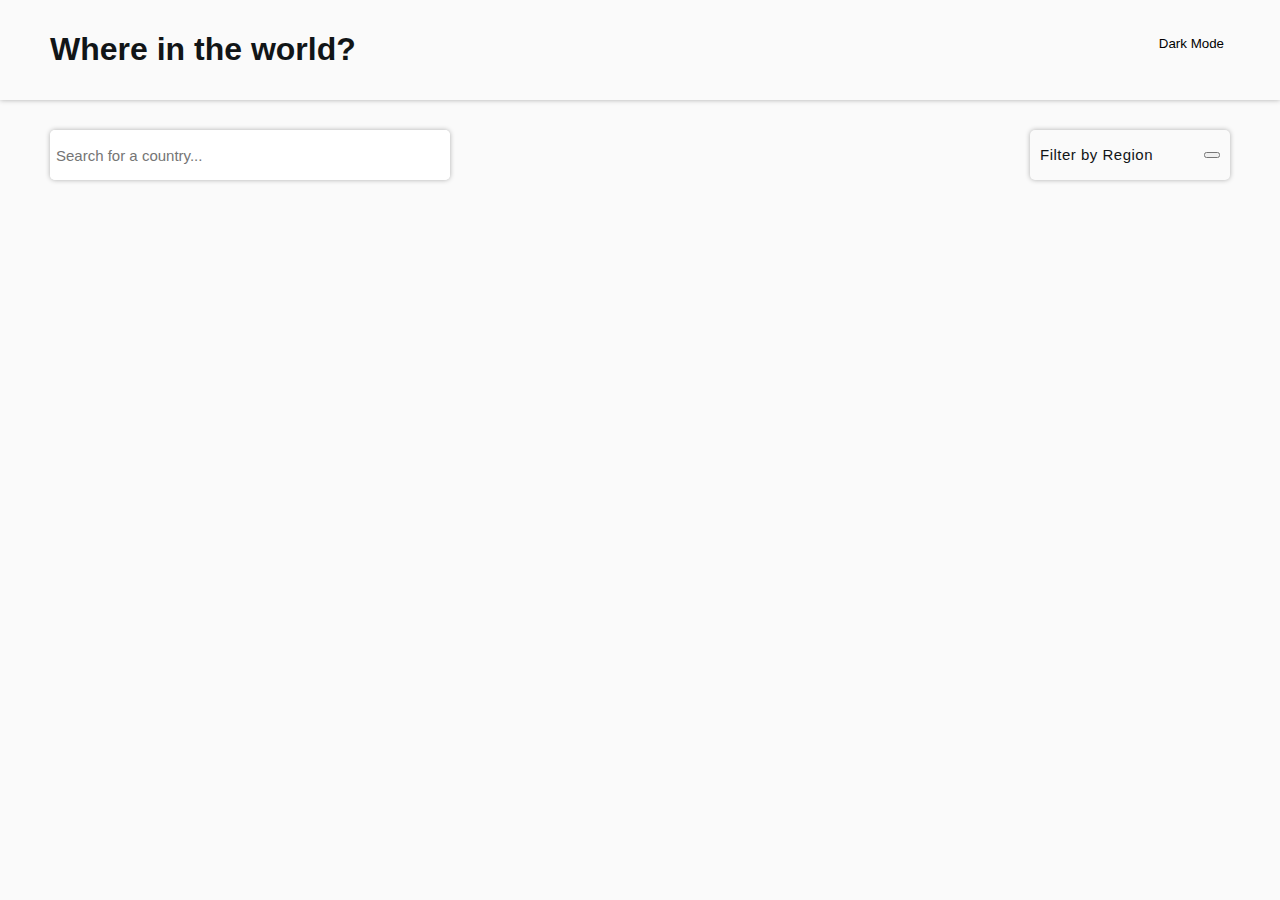
<file: index.html>
<!DOCTYPE html>
<html lang="en">
    <head>
        <meta charset="utf-8">
        <title>Countries App</title>
        <link rel="stylesheet" href="style.css">
        <link rel="stylesheet" href="https://cdnjs.cloudflare.com/ajax/libs/font-awesome/6.4.2/css/all.min.css" integrity="sha512-z3gLpd7yknf1YoNbCzqRKc4qyor8gaKU1qmn+CShxbuBusANI9QpRohGBreCFkKxLhei6S9CQXFEbbKuqLg0DA==" crossorigin="anonymous" referrerpolicy="no-referrer" />
    </head>
    <body>
        <div class="header">
            <h1>Where in the world?</h1>
            <button class="switchmode"><i class="far fa-moon"></i> Dark Mode</p>
        </div>
        <div class="subheader">
            <div class="search-input">
                <input class="input" type="text" placeholder="Search for a country...">
                <i id="searchBtn" class="fas fa-search"></i>
            </div>
            <div class="dropdowncontainer">
                <div class="dropdown">
                    <p>Filter by Region</p>
                    <button><i class="fas fa-chevron-down"></i></button>
                </div> 
                <div class="drop">
                    <p class="selectRegion">Africa</p>
                    <p class="selectRegion">Europe</p>
                    <p class="selectRegion">Americas</p>
                    <p class="selectRegion">Asia</p>
                    <p class="selectRegion">Oceania</p>
                </div>
            </div>
        </div>
        <div class="countries"></div>
        <script src="scripts.js"></script>
    </body>
</html>
</file>
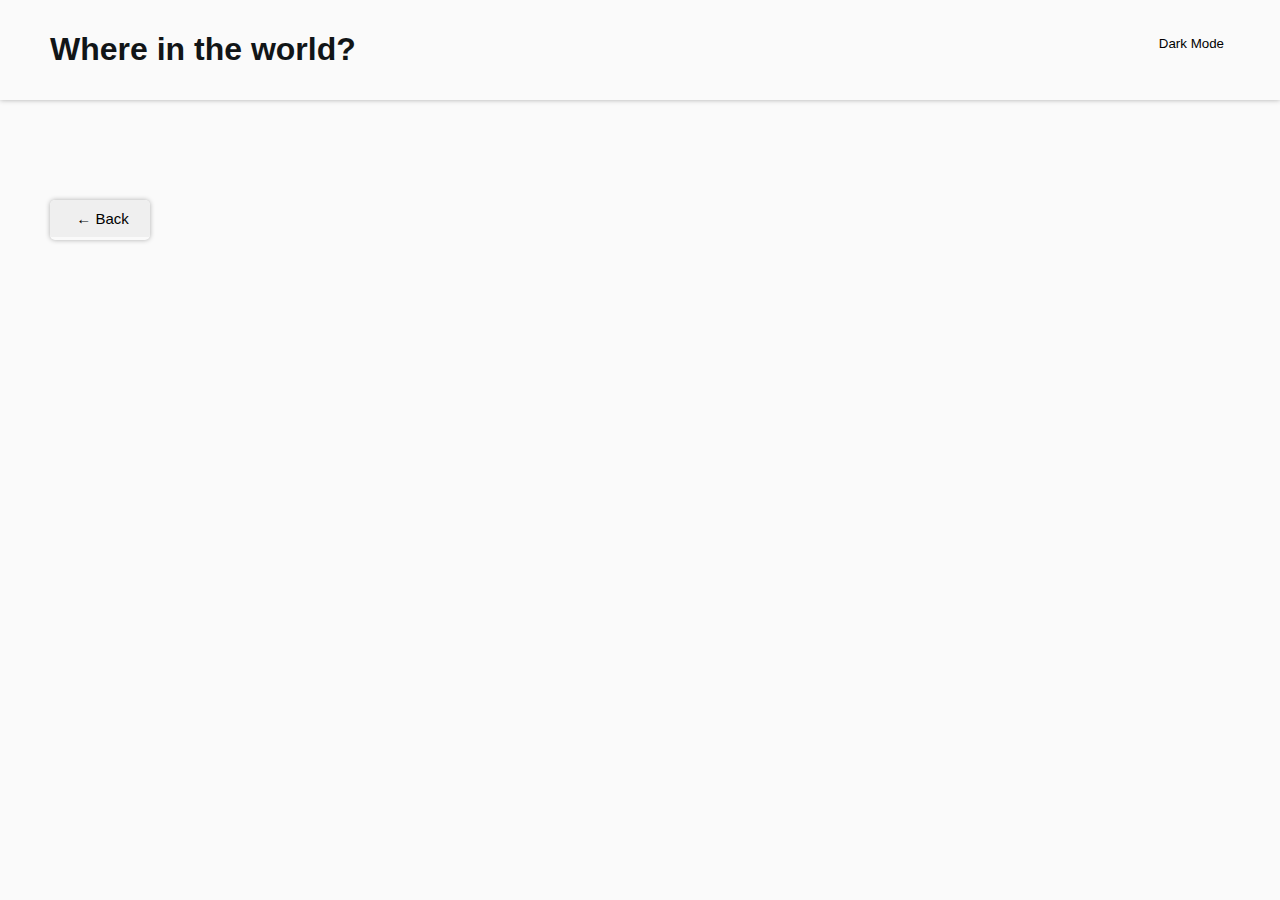
<file: index2.html>
<!DOCTYPE html>
<html lang="en">
<head>
    <meta charset="utf-8">
    <title>Countries App - Page 2</title>
    <link rel="stylesheet" href="style.css">
    <link rel="stylesheet" href="https://cdnjs.cloudflare.com/ajax/libs/font-awesome/6.4.2/css/all.min.css" integrity="sha512-z3gLpd7yknf1YoNbCzqRKc4qyor8gaKU1qmn+CShxbuBusANI9QpRohGBreCFkKxLhei6S9CQXFEbbKuqLg0DA==" crossorigin="anonymous" referrerpolicy="no-referrer" />
    <!-- Include necessary CSS links -->
    <style>
        .backBtn {
            margin: 100px 50px 0;
            width: 100px;
            box-shadow: 0 0 5px rgba(0, 0, 0, 0.3);
            position: relative;
            height: 40px;
            border-radius: 5px;
            overflow: hidden;
        }
        .back{
            width: 100%;
            padding: 10px;
            outline: 0;
            border: 0;
            font-size: 15px;
            text-indent: 5px;
            cursor: pointer;
        }
        .country-details-content {
            display: flex;
            margin: 100px 50px 0;
            /* justify-content: space-between; */
            gap: 50px;
        }
        .countryinfo{
            display: flex;
            gap: 50px;
        }
    </style>
</head>
<body>
    <div class="header">
        <h1>Where in the world?</h1>
        <button class="switchmode"><i class="far fa-moon"></i> Dark Mode</p>
    </div>
    <div class="backBtn">
        <button class="back">← Back</button>
    </div>
    <div class="country-details">
        <div class="country-details-content">
            <!-- Display the country details here using JavaScript -->
        </div>
    </div>
    <script>
        // Retrieve the country data from the URL parameter
        const urlParams = new URLSearchParams(window.location.search);
        const countryData = urlParams.get('country');
        const parsedCountryData = JSON.parse(decodeURIComponent(countryData));
        // Display the country details on the page
        const countryDetailsContent = document.querySelector('.country-details-content');
        countryDetailsContent.innerHTML = `
            <div class="countryflag">
                <img src="${parsedCountryData.flags.png}" alt="">
            </div>
            <div class="countryinfo">
                <div>
                    <h3>${parsedCountryData.name.common}</h3>
                    <p><strong>Population: </strong>${parsedCountryData.population}</p>
                    <p><strong>Region: </strong>${parsedCountryData.region}</p>
                    <p><strong>Sub Region: </strong>${parsedCountryData.subregion}</p>
                    <p><strong>Capital: </strong>${parsedCountryData.capital}</p>
                    <p><strong>Border Countries: </strong>${parsedCountryData.borders}</p>
                    <!-- Add more details as needed -->
                </div>
                <div>
                    <p><strong>Top Level Domain: </strong>${parsedCountryData.tld[0]}</p>
                    <p><strong>Currencies: </strong>${parsedCountryData.currencies}</p>
                    <p><strong>Languages: </strong>${parsedCountryData.languages}</p>
                </div>
            </div>`;

            //back button 
            const back = document.querySelector('.back');
            back.addEventListener('click', () => {
                window.location.href = "index.html";
            })
    </script>
</body>
</html>
</file>
<file: style.css>
/* @import url("https://fonts.google.com/specimen/Nunito+Sans"); */

body {
    margin: 0;
    padding: 0;
    box-sizing: border-box;
    width: 100%;
    min-height: 100vh;
    background-color: hsl(0, 0%, 98%);
    color: hsl(200, 15%, 8%);
    font-family: "Nunito Sans", sans-serif;
}

.header {
    padding:  10px 50px;
    display: flex;
    justify-content: space-between;
    box-shadow: 0 0 5px rgba(0, 0, 0, 0.3);
}

.switchmode {
    outline: none;
    background: transparent;
    border: 0;
    cursor: pointer;
}

.subheader {
    padding:  30px 50px;
    display: flex;
    justify-content: space-between;
}

.search-input {
    width: 400px;
    box-shadow: 0 0 5px rgba(0, 0, 0, 0.3);
    position: relative;
    height: 50px;
    border-radius: 5px;
    overflow: hidden;
}

.search-input input{
    width: 100%;
    padding: 17px 1px;
    outline: 0;
    border: 0;
    font-size: 15px;
    text-indent: 5px;
}

.search-input i{
    position: absolute;
    top: 1rem;
    right: 1rem;
    cursor: pointer;
}

.dropdowncontainer {
    width: 200px;
    position: relative;
}

.dropdown {
    width: auto;
    padding: 17px 10px;
    border-radius: 5px;
    box-shadow: 0 0 5px rgba(0, 0, 0, 0.3);
    display: flex;
    align-items: center;
    cursor: pointer;
    height: 20%;
    font-size: 15px;
    justify-content: space-between;
}

.dropdown button {
    margin-left: 10px;
    cursor: pointer;
}

.dropdown p{
    letter-spacing: 0.5px;
}

.drop {
    position: absolute;
    box-shadow: 0 0 5px rgba(0, 0, 0, 0.3);
    top: 4rem;
    padding: 10px 14px;
    width: 85%;
    border-radius: 5px;
    display: none;
    z-index: 2;
    background-color: hsl(0, 0%, 98%);
}

.drop p{
    margin: 5px 0;
}

.countries {
    position: relative;
    padding: 30px;
    display: grid;
    grid-template-columns: repeat(auto-fit, minmax(300px, 1fr));
    grid-gap: 20px;
}

.country {
    min-height: 350px;
    box-shadow: 0 0 5px rgba(0, 0, 0, 0.3);
    width: 300px;
    border-radius: 5px;
    overflow: hidden;
    cursor: pointer;
}

.countryflag {
    height: 250px;
}

.countryflag img{
    width: 100%;
    height: 100%;
}

.countryinfo {
    padding: 20px 17px;
}

.countryinfo h3{
    padding: 5px 0;
    letter-spacing: 1px;
}

.drop.show{
    display: block;
}

.selectRegion{
    cursor: pointer;
}
</file>
